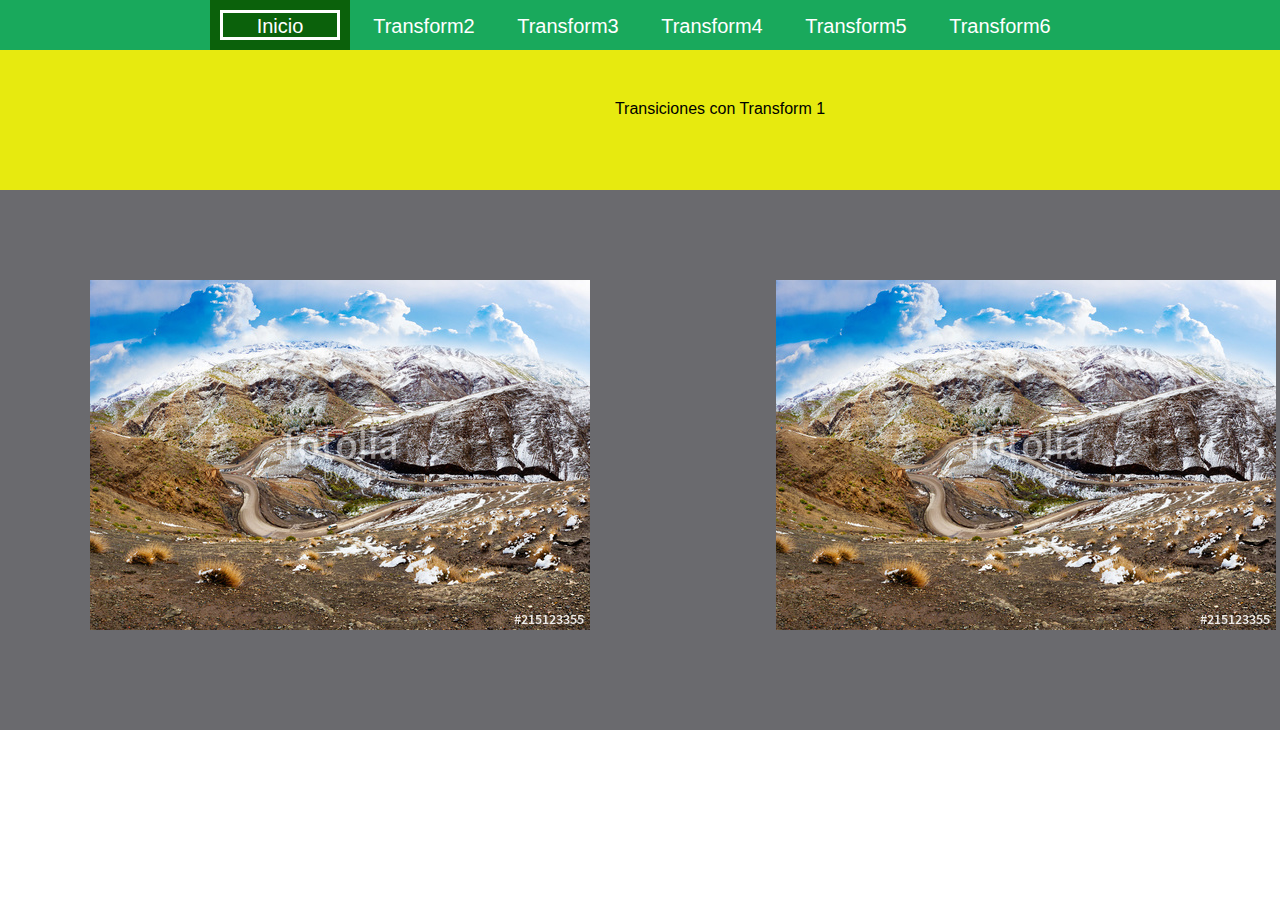
<file: index.html>
<!DOCTYPE html>
<html lang="en">
<head>
      <meta charset="UTF-8">
      <title>inicio</title>
     <link rel="stylesheet" href="style/main.css">
 </head>
    <body>     
        <nav>
            <ul>
                <li><a href="" class="active"> <div></div> Inicio</a></li>
                <li><a href="pages/page2.html"> <div></div> Transform2</a></li>
                <li><a href="pages/page3.html"> <div></div> Transform3</a></li>
                <li><a href="pages/page4.html"> <div></div> Transform4</a></li>
                <li><a href="pages/page5.html"> <div></div> Transform5</a></li>
                <li><a href="pages/page6.html"> <div></div> Transform6</a></li>
            </ul> 
        </nav>
        <aside>
            Transiciones con Transform 1
        </aside>
        <h2>
            <footer>
                <img src="assets/500_F_215123355_z62Us7VQVhULdJakGaHJ0RZpICS6vKTk.jpg" alt="">
                <article>
                    <h3>Transform1</h3>
                    <p>
                    Lorem ipsum dolor sit amet consectetur adipisicing elit. Iusto alias, dignissimos aut quod, earum consectetur odit labore maxime dolorum ullam itaque illo vitae a perferendis culpa consequuntur. Fugiat, iusto totam.  
                    </p>
                    <a>leer Mas</a>           
                </article>
            </footer>

            <footer>
                <img src="assets/500_F_215123355_z62Us7VQVhULdJakGaHJ0RZpICS6vKTk.jpg" alt="">
             <article>
                  <h3>Transform1</h3>
                  <p>
                      Lorem ipsum dolor sit amet consectetur adipisicing elit. Iusto alias, dignissimos aut quod, earum consectetur odit labore maxime dolorum ullam itaque illo vitae a perferendis culpa consequuntur. Fugiat, iusto totam.  
                  </p>
                  <a>leer Mas</a>    
                </article>
            </footer>
        </h2>
        <script>
        </script>     
    </body>
</html>
</file>
<file: style/main.css>
*{
    margin: 0;
    padding: 0;
}
nav{
    background-color:#19A95C;
    height: 50px;
    text-align: center;
    }
    nav ul li{
    display: inline-block;
    list-style: none;
    }
    nav ul li a{
    display: inline-block;
    padding: 15px 15px;
    text-decoration: none;
    color: white;
    font-family: 'Roboto', sans-serif;
    font-size: 20px;
    width: 110px;
    position: relative;
    }
    nav ul li a div{
    position: absolute;
    top: 10px;
    left: 10px;
    right: 10px;
    bottom: 10px;
    border: solid 3px white;
    opacity: 0;
    transform: scale(1.15);
    transition: all .3s linear;
    }
    nav ul li a:hover div{
    transform: scale(1);
    opacity: 1;
    }
    nav ul li a.active div{
    transform: scale(1);
    opacity: 1;
    }
    
    .active{
    background-color: #0B610B;
    height: 20px;
    }
    nav ul li a:hover{
    background-color: #0B610B;
    transition-duration: .5s;
    width: 100px;
    height: 20px;
    }
    aside{
        background-color:#E7EA0F;
        width: 1440px;
        height: 90px;
        text-align: center;
        padding: 50px 0px 0px 0px;
        font-family: 'Lucida Sans', 'Lucida Sans Regular', 'Lucida Grande', 'Lucida Sans Unicode', Geneva, Verdana, sans-serif;

    }
    h2{
        background-color: #6A6A6E;
        width: 1440px;
        height: 540px;
      
    }

    
    footer  {
    position: relative;
    display: inline-block;
    overflow: hidden;
    margin: 50px;
    height: 350px;
    width: 500px;
       
    }

    footer img{
        transition: all .3s linear;

    
    }
    footer:hover img{
        transform: scale(1.2);
    }

    footer article{
        transform: scale(0);

    }
    footer:hover article{
        position: absolute;
        top: 0px;
        right: 0px;
        bottom: 0px;
        left: 0px;
        width: 500px;
        height: 350px;
        text-align: center;
        transform: scale(1);
        background-color: rgba(80, 193, 245, 0.7);
        transition: all .5s;

    }

    footer:hover article{

        transform: scale(1);

    }

    footer article p{
        transform: scale(1);
    }

    footer a{
        display: inline-block;
        width: 132px;
        right: 0px;
        bottom: 0px;
        left: 20px;
        top: 200px;
        height: 30px;
        background-color: darkorange;
        position: absolute;
        margin: auto;
        text-align: center;

    }

    footer  {
    position: relative;
    display: inline-block;
    overflow: hidden;
    margin: 90px;
    height: 350px;
    width: 500px;
       
    }

    footer img{
        transition: all .3s linear;
    }
    footer:hover img{
        transform: scale(1.2);
    }

    footer article{
        transform: scale(0);
    }
    footer:hover article{
        position: absolute;
        top: 0px;
        right: 0px;
        bottom: 0px;
        left: 0px;
        width: 500px;
        height: 350px;
        text-align: center;
        transform: scale(1);
        background-color: rgba(80, 193, 245, 0.7);
        transition: all .5s;

    }

    footer:hover article{

        transform: scale(1);

    }

    footer article p{
        transform: scale(1);
    }

    footer a{
        display: inline-block;
        width: 132px;
        right: 0px;
        bottom: 0px;
        left: 20px;
        top: 200px;
        height: 30px;
        background-color: darkorange;
        position: absolute;
        margin: auto;
        text-align: center;

    }

/*Pagina2*/
.page2{
    position: absolute;
    width: 500px;
    height: 350px;
    top: 293px;
    left: 120px;
    overflow: hidden;
}
.page2 img{
    transition: all .5s linear;
}
.page2:hover img{
    transform: scale(1.2);
}
strong{
    position: absolute;
    top: 0;
    left: 0;
    width: 500px;
    height: 350px;
    background-color: rgba(124, 226, 155, 0.3);
    transform: scale(1);
    transition: all .4s;
    text-align: center;
    transform: rotate(90deg) translateY(-425px) translateX(425px);
    overflow: hidden;
    transition: all .5s linear;
}
.page2:hover strong{
    transform: rotate(0) translateY(0) translateX(0); 
}
strong h4{
    font-family: 'Oswald', sans-serif;
    text-align: center;
    font-size: 30px;
    color: rgba(255, 255, 255, 0);
    margin-top: 30px;
    transform: rotate(0deg)translateY(-42px) translateX(425px);
    transition: all .3s linear;
    transition-delay: .5s;
}
.page2:hover strong h4 {
    transform: rotate(0) translateY(0) translateX(0);
    color: rgba(255, 255, 255, 1);
}
strong p{
    font-family: 'Oswald', sans-serif;
    padding: 0 50px;
    font-size: 22px;
    top: 0;
    right: 0;
    bottom: 0;
    left: 0;
    color: rgba(255, 255, 255, 0);
    margin-top: 30px;
    text-align: center;
    transform: rotate(0deg)translateY(42px) translateX(-425px);
    transition: all .3s linear;
    transition-delay: .5s;
}
.page2:hover strong p{
    transform: rotate(0) translateY(0) translateX(0); 
    color: rgba(255, 255, 255, 1);
}
strong a{
    font-family: 'Oswald', sans-serif;
    color: rgba(255, 255, 255, 1);
    margin-top: 20px;
    font-size: 18px;
    text-decoration: none;
    display: inline-block;
    background-color: #00BCD4;
    padding: 15px 25px;
    opacity: 0;
    transform: translateY(100px);
    transition: all .4s linear;
    transition-delay: .4s;
}
.page2:hover strong a {
    opacity: 1;
    transform: translateY(0);
}
.page01 {
    position: absolute;
    width: 500px;
    height: 350px;
    top: 293px;
    left: 700px;
    overflow: hidden;
}
.page01 img{
    transition: all .5s linear;
}
.page01:hover img{
    transform: scale(1.2);
}
strong{
    position: absolute;
    top: 0;
    left: 0;
    width: 500px;
    height: 350px;
    background-color: rgba(103,58,183, .3);
    transform: scale(1);
    transition: all .4s;
    text-align: center;
    transform: rotate(90deg) translateY(-425px) translateX(425px);
    overflow: hidden;
    transition: all .5s linear;
}
.page01:hover strong{
    transform: rotate(0) translateY(0) translateX(0); 
}
strong h4{
    font-family:'Gill Sans', 'Gill Sans MT', Calibri, 'Trebuchet MS', sans-serif;
    text-align: center;
    font-size: 30px;
    color: rgba(255, 255, 255, 0);
    margin-top: 30px;
    transform: rotate(0deg)translateY(-42px) translateX(425px);
    transition: all .3s linear;
    transition-delay: .5s;
}
.page01:hover strong h4 {
    transform: rotate(0) translateY(0) translateX(0);
    color: rgba(255, 255, 255, 1);
}
strong p{
    font-family: 'Oswald', sans-serif;
    padding: 0 50px;
    font-size: 22px;
    top: 0;
    right: 0;
    bottom: 0;
    left: 0;
    color: rgba(255, 255, 255, 0);
    margin-top: 30px;
    text-align: center;
    transform: rotate(0deg)translateY(42px) translateX(-425px);
    transition: all .3s linear;
    transition-delay: .5s;
}
.page01:hover strong p{
    transform: rotate(0) translateY(0) translateX(0); 
    color: rgba(255, 255, 255, 1);
}
strong a{
    font-family: 'Oswald', sans-serif;
    color: rgba(255, 255, 255, 1);
    margin-top: 20px;
    font-size: 18px;
    text-decoration: none;
    display: inline-block;
    background-color: #00BCD4;
    padding: 15px 25px;
    opacity: 0;
    transform: translateY(100px);
    transition: all .4s linear;
    transition-delay: .4s;
}
.page01:hover strong a {
    opacity: 1;
    transform: translateY(0);
}
</file>
